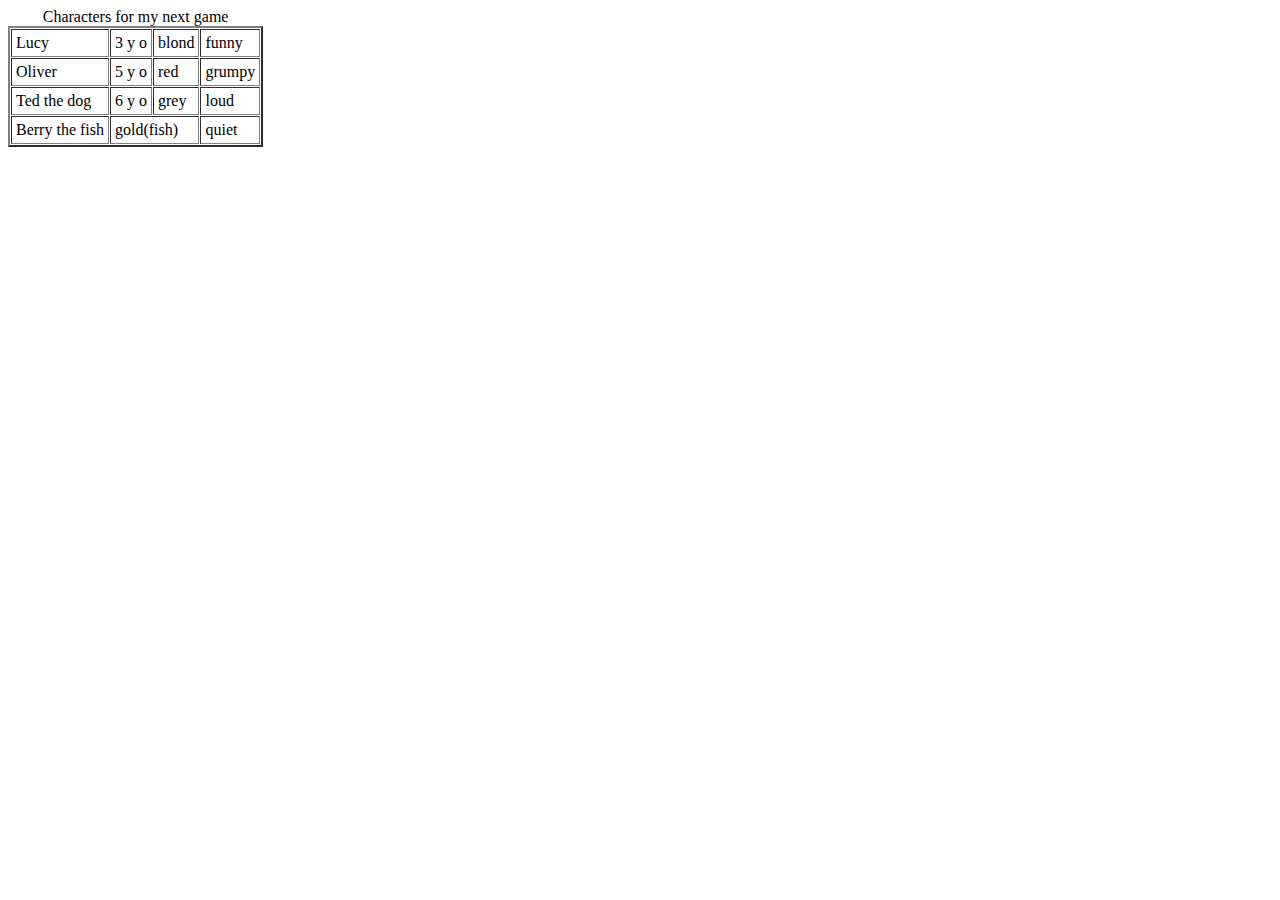
<file: tables.html>
<!DOCTYPE html>
<html>
<head>
	
<table border = "2" cellspacing="1" cellpadding="4">
	<caption> Characters for my next game </caption>
	<tr>
		<td> Lucy </td>
		<td> 3 y o</td>
		<td> blond </td>
		<td> funny </td>

	 </tr>
	 <tr>
	 	<td> Oliver</td>
	 	<td> 5 y o </td>
	 	<td> red </td>
	 	<td> grumpy </td>
	 </tr>
	 <tr>
	 	<td> Ted the dog </td>
	 	<td> 6 y o</td>
	 	<td> grey </td>
	 	<td> loud </td>
	 </tr>
	 <tr>
	 	<td> Berry the fish</td>
	 	<td colspan="2"> gold(fish)</td>
	 	<td> quiet</td>
	 </tr>

</table>

</head>
<body>

</body>
</html>
</file>
